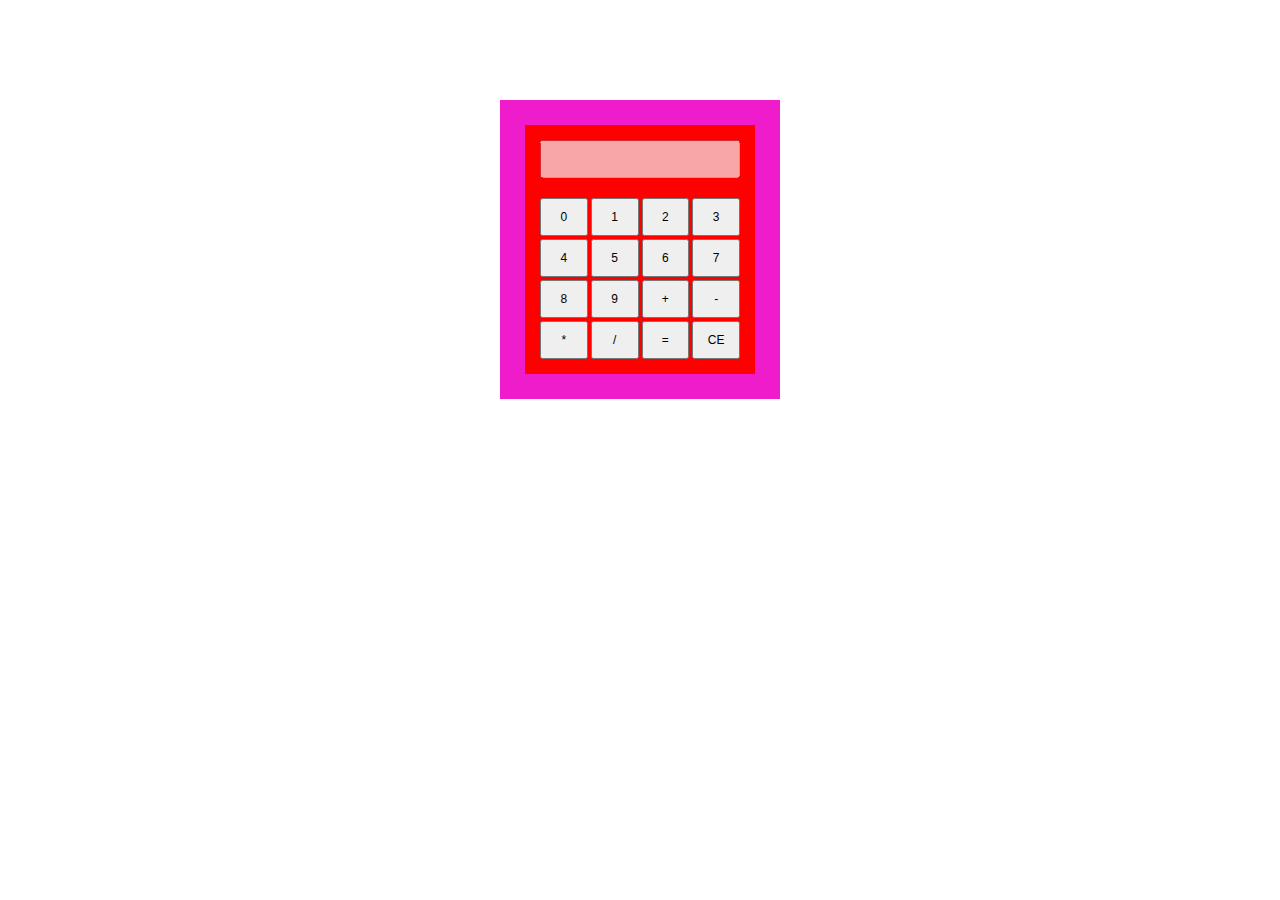
<file: index.html>
<!DOCTYPE html>
<html>
    <head>
        <title>Mat</title>

        <link rel="stylesheet" href="shtyle.css" type="text/css">
    </head>
<body>
    <div class="background">
        <div class = "input">
            <input type="text" id="display" disabled>
        </div>

        <div class = "buttons">
            <button onclick="show('0')">0</button>
            <button onclick="show('1')">1</button>
            <button onclick="show('2')">2</button>
            <button onclick="show('3')">3</button>
            <button onclick="show('4')">4</button>
            <button onclick="show('5')">5</button>
            <button onclick="show('6')">6</button>
            <button onclick="show('7')">7</button>
            <button onclick="show('8')">8</button>
            <button onclick="show('9')">9</button>

            <button onclick="show('+')">+</button>
            <button onclick="show('-')">-</button>
            <button onclick="show('*')">*</button>
            <button onclick="show('/')">/</button>

            <button onclick="get('=')">=</button>
            <button onclick="clearDisplay()">CE</button>
        </div>

    </div>
    <script src = "func.js"></script>

</body>
</html>
</file>
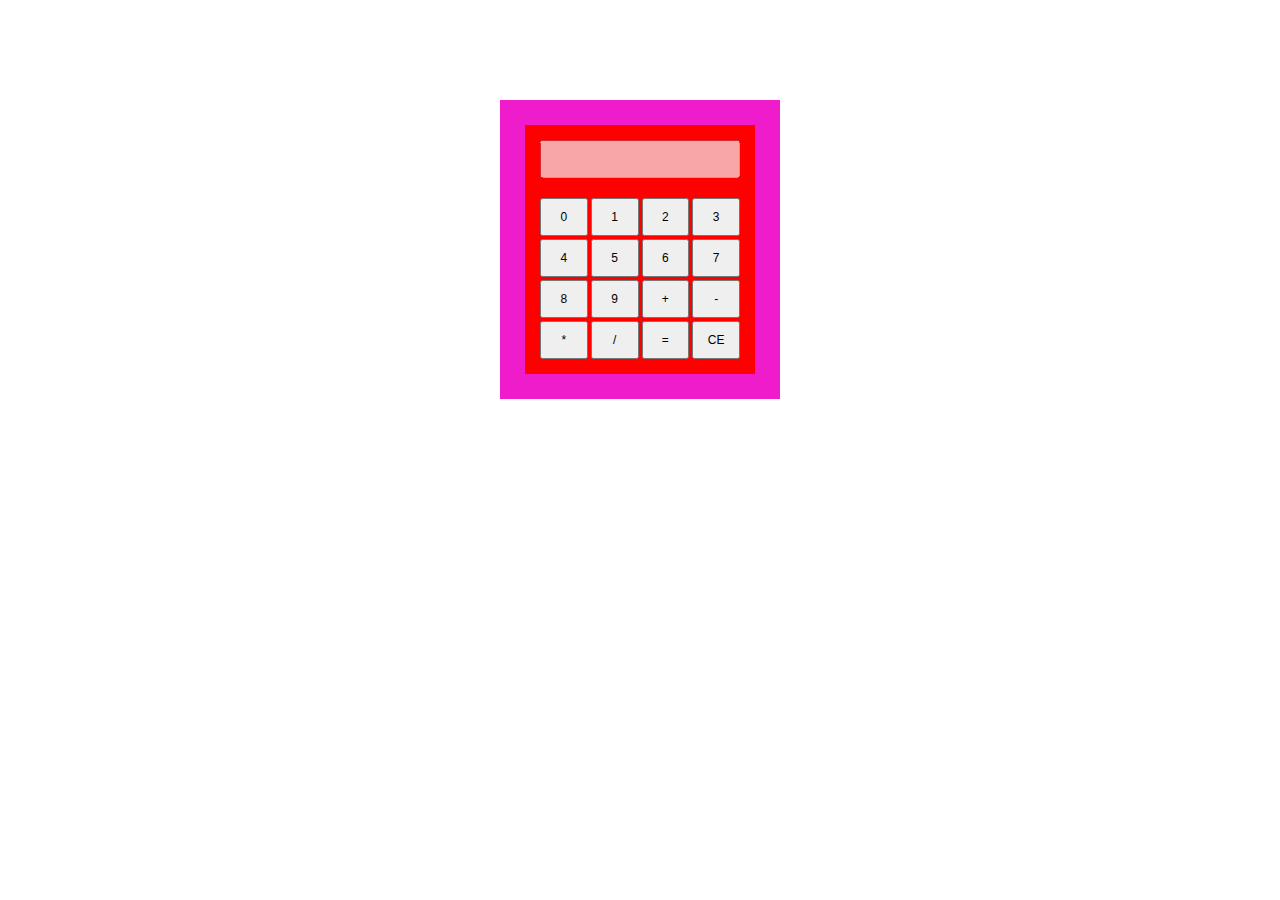
<file: gyatt.html>
<!DOCTYPE html>
<html>
    <head>
        <title>Mat</title>

        <link rel="stylesheet" href="shtyle.css" type="text/css">
    </head>
<body>
    <div class="background">
        <div class = "input">
            <input type="text" id="display" disabled>
        </div>

        <div class = "buttons">
            <button onclick="show('0')">0</button>
            <button onclick="show('1')">1</button>
            <button onclick="show('2')">2</button>
            <button onclick="show('3')">3</button>
            <button onclick="show('4')">4</button>
            <button onclick="show('5')">5</button>
            <button onclick="show('6')">6</button>
            <button onclick="show('7')">7</button>
            <button onclick="show('8')">8</button>
            <button onclick="show('9')">9</button>

            <button onclick="show('+')">+</button>
            <button onclick="show('-')">-</button>
            <button onclick="show('*')">*</button>
            <button onclick="show('/')">/</button>

            <button onclick="get('=')">=</button>
            <button onclick="clearDisplay()">CE</button>
        </div>

    </div>
    <script src = "func.js"></script>

</body>
</html>
</file>
<file: shtyle.css>
body
{
    font-family: 'Times New Roman', Times, serif;
    text-align: center;

}

.background
{
    width: 200px;
    margin: 100px auto;
    border: 25px solid #ee1ccb;
    padding: 15px;
    background-color: rgb(255, 0, 0);
}

.input
{
    display: flex;
}

.buttons
{
    display: grid;
    grid-template-columns: repeat(4, 1fr);
    grid-gap: 3px;
}

#display
{
    width: 100%;
    padding: 10px;
    font-size: 12px;
    margin-bottom: 20px;
}

button
{
    padding: 10px;
    font-size: 12px;
}
</file>
